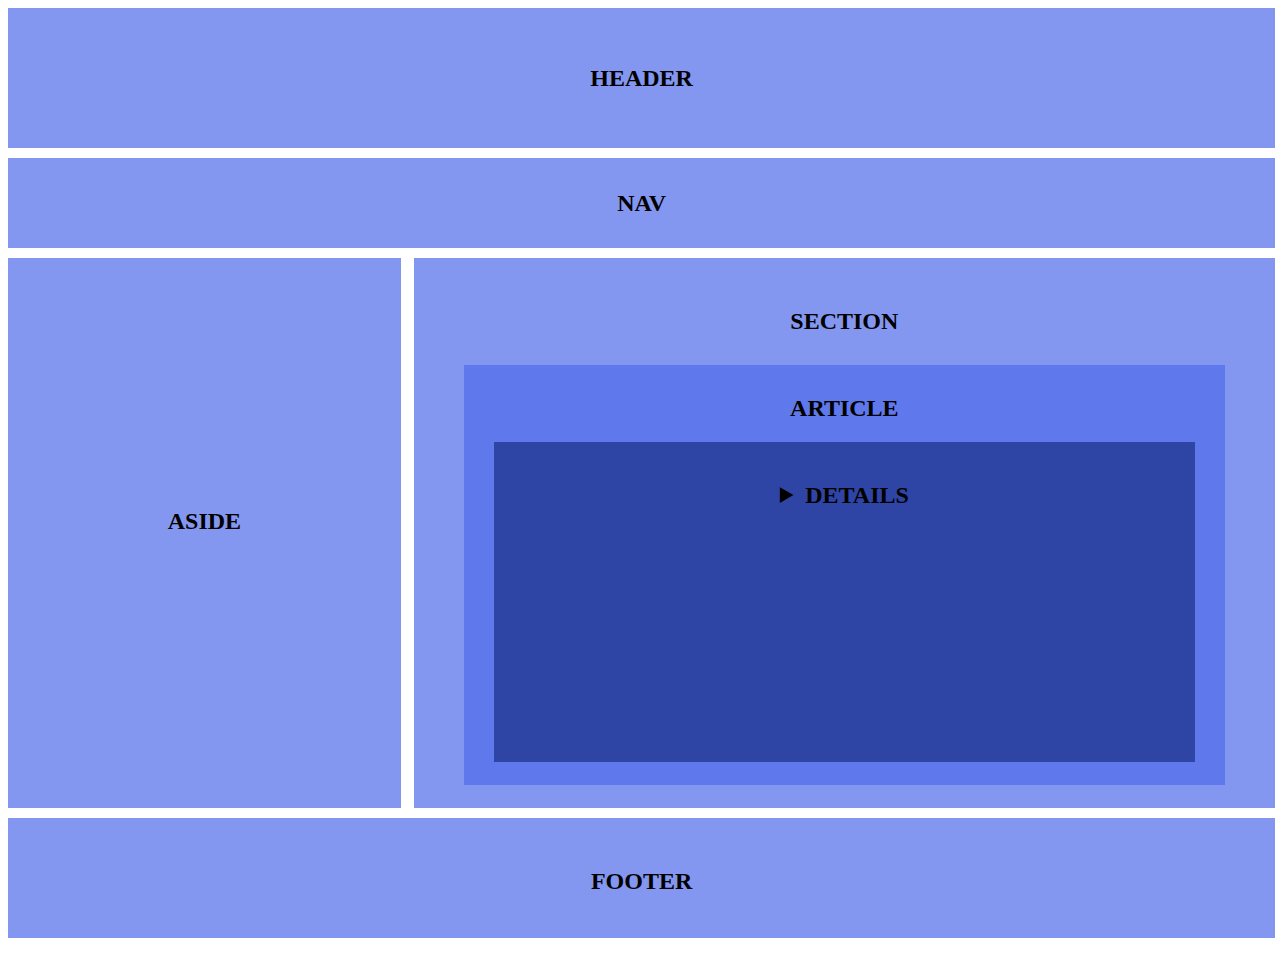
<file: tp1.2/index.html>
<!DOCTYPE html>
<html lang="en">
<head>
    <link rel="stylesheet" type="text/css" href="style.css" />
    <meta charset="UTF-8">
    <meta name="viewport" content="width=device-width, initial-scale=1.0">
    <title>Document</title>
</head>
<body>
    <div class=”wrapper “> 
        <header class="header">
            <div class="headerText">HEADER</div>
            <nav class="nav">NAV</nav>
        </header>
        <!--En este caso uso las clases, pero no hacen falta, se usan los nombres directamente en el css en la myoría de estos casos-->
        
        <div class="content">
            <aside class="aside">ASIDE</aside>
            <section class="section">SECTION
                <article class="article">ARTICLE
                    <details class="details">
                        <summary class="sumary">DETAILS</summary>
                        <p>SUMARY</p>
                      </details>
                    </article>
            </section>
        </div>
        
        <footer class = "footer">FOOTER</footer>
    </div> 
</body>
</html>
</file>
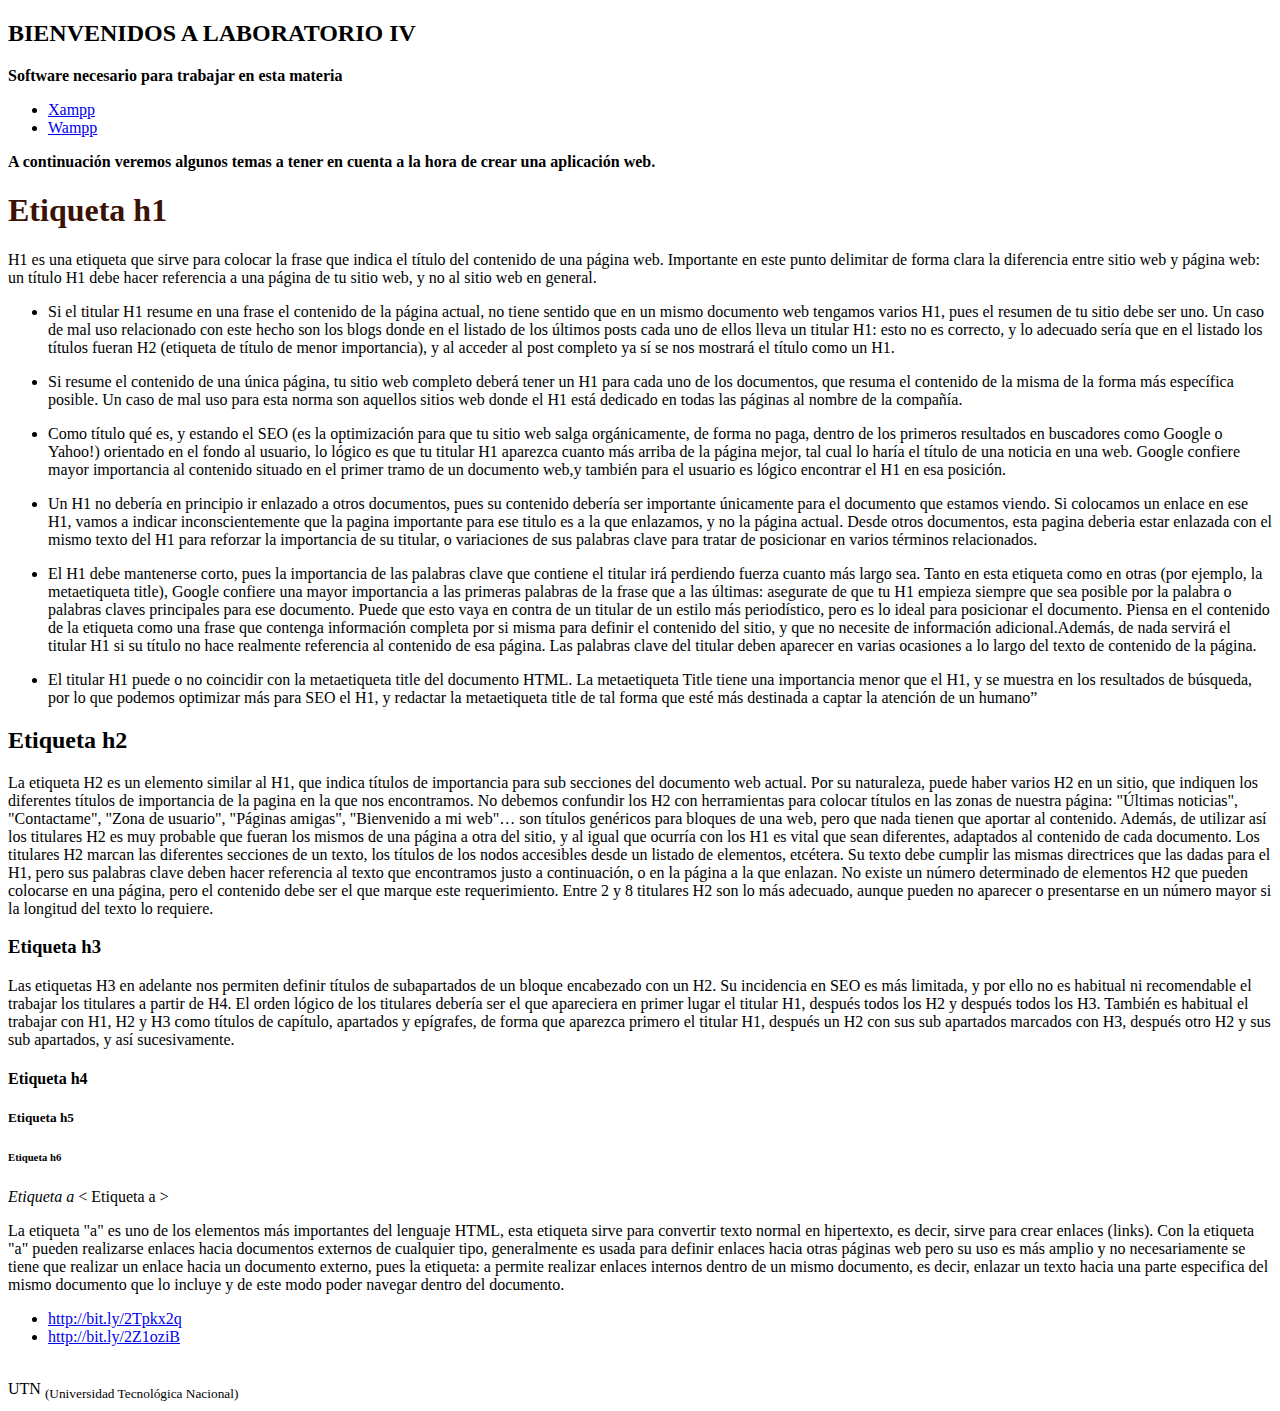
<file: tp1/index.html>
<!DOCTYPE html>
<html lang="en">
    <head>
        <meta charset="UTF-8" />
        <meta name="viewport" content="width=device-width, initial-scale=1.0" />
        
        <title>
            LABORATORIO IV 2019
        </title>
        <style>
            h1 {
                color: rgb(59, 18, 3);
            }
        </style>
    </head>
    <body>
        <header>
            <h2>BIENVENIDOS A LABORATORIO IV</h2>
            <strong>
                Software necesario para trabajar en esta materia
            </strong>
            <nav>
                <ul>
                    <li>
                        <a href="https://www.apachefriends.org/es/index.html"
                            >Xampp</a
                        >
                    </li>
                    <li>
                        <a href="https://www.apachefriends.org/es/index.html"
                            >Wampp</a
                        >
                    </li>
                </ul>
            </nav>
        </header>
        <content>
            <div>
                <strong
                    ><p>
                        A continuación veremos algunos temas a tener en cuenta
                        a la hora de crear una aplicación web.
                    </p></strong
                >
                <h1>Etiqueta h1</h1>
                <p>
                    H1 es una etiqueta que sirve para colocar la frase que
                    indica el título del contenido de una página web. Importante
                    en este punto delimitar de forma clara la diferencia entre
                    sitio web y página web: un título H1 debe hacer referencia a
                    una página de tu sitio web, y no al sitio web en general.
                </p>
            </div>
            <div>
                <ul>
                    <li>
                        <p>
                            Si el titular H1 resume en una frase el contenido de
                            la página actual, no tiene sentido que en un mismo
                            documento web tengamos varios H1, pues el resumen de
                            tu sitio debe ser uno. Un caso de mal uso
                            relacionado con este hecho son los blogs donde en el
                            listado de los últimos posts cada uno de ellos lleva
                            un titular H1: esto no es correcto, y lo adecuado
                            sería que en el listado los títulos fueran H2
                            (etiqueta de título de menor importancia), y al
                            acceder al post completo ya sí se nos mostrará el
                            título como un H1.
                        </p>
                    </li>
                    <li>
                        <p>
                            Si resume el contenido de una única página, tu sitio
                            web completo deberá tener un H1 para cada uno de los
                            documentos, que resuma el contenido de la misma de
                            la forma más específica posible. Un caso de mal uso
                            para esta norma son aquellos sitios web donde el H1
                            está dedicado en todas las páginas al nombre de la
                            compañía.
                        </p>
                    </li>
                    <li>
                        <p>
                            Como título qué es, y estando el SEO (es la
                            optimización para que tu sitio web salga
                            orgánicamente, de forma no paga, dentro de los
                            primeros resultados en buscadores como Google o
                            Yahoo!) orientado en el fondo al usuario, lo lógico
                            es que tu titular H1 aparezca cuanto más arriba de
                            la página mejor, tal cual lo haría el título de una
                            noticia en una web. Google confiere mayor
                            importancia al contenido situado en el primer tramo
                            de un documento web,y también para el usuario es
                            lógico encontrar el H1 en esa posición.
                        </p>
                    </li>
                    <li>
                        <p>
                            Un H1 no debería en principio ir enlazado a otros
                            documentos, pues su contenido debería ser importante
                            únicamente para el documento que estamos viendo. Si
                            colocamos un enlace en ese H1, vamos a indicar
                            inconscientemente que la pagina importante para ese
                            titulo es a la que enlazamos, y no la página actual.
                            Desde otros documentos, esta pagina deberia estar
                            enlazada con el mismo texto del H1 para reforzar la
                            importancia de su titular, o variaciones de sus
                            palabras clave para tratar de posicionar en varios
                            términos relacionados.
                        </p>
                    </li>
                    <li>
                        <p>
                            El H1 debe mantenerse corto, pues la importancia de
                            las palabras clave que contiene el titular irá
                            perdiendo fuerza cuanto más largo sea. Tanto en esta
                            etiqueta como en otras (por ejemplo, la metaetiqueta
                            title), Google confiere una mayor importancia a las
                            primeras palabras de la frase que a las últimas:
                            asegurate de que tu H1 empieza siempre que sea
                            posible por la palabra o palabras claves principales
                            para ese documento. Puede que esto vaya en contra de
                            un titular de un estilo más periodístico, pero es lo
                            ideal para posicionar el documento. Piensa en el
                            contenido de la etiqueta como una frase que contenga
                            información completa por si misma para definir el
                            contenido del sitio, y que no necesite de
                            información adicional.Además, de nada servirá el
                            titular H1 si su título no hace realmente referencia
                            al contenido de esa página. Las palabras clave del
                            titular deben aparecer en varias ocasiones a lo
                            largo del texto de contenido de la página.
                        </p>
                    </li>
                    <li>
                        <p>
                            El titular H1 puede o no coincidir con la
                            metaetiqueta title del documento HTML. La
                            metaetiqueta Title tiene una importancia menor que
                            el H1, y se muestra en los resultados de búsqueda,
                            por lo que podemos optimizar más para SEO el H1, y
                            redactar la metaetiqueta title de tal forma que esté
                            más destinada a captar la atención de un humano”
                        </p>
                    </li>
                </ul>
            </div>
            <div>
                <h2>Etiqueta h2</h2>
                <p>
                    La etiqueta H2 es un elemento similar al H1, que indica
                    títulos de importancia para sub secciones del documento web
                    actual. Por su naturaleza, puede haber varios H2 en un
                    sitio, que indiquen los diferentes títulos de importancia de
                    la pagina en la que nos encontramos. No debemos confundir
                    los H2 con herramientas para colocar títulos en las zonas de
                    nuestra página: "Últimas noticias", "Contactame", "Zona de
                    usuario", "Páginas amigas", "Bienvenido a mi web"… son
                    títulos genéricos para bloques de una web, pero que nada
                    tienen que aportar al contenido. Además, de utilizar así los
                    titulares H2 es muy probable que fueran los mismos de una
                    página a otra del sitio, y al igual que ocurría con los H1
                    es vital que sean diferentes, adaptados al contenido de cada
                    documento. Los titulares H2 marcan las diferentes secciones
                    de un texto, los títulos de los nodos accesibles desde un
                    listado de elementos, etcétera. Su texto debe cumplir las
                    mismas directrices que las dadas para el H1, pero sus
                    palabras clave deben hacer referencia al texto que
                    encontramos justo a continuación, o en la página a la que
                    enlazan. No existe un número determinado de elementos H2 que
                    pueden colocarse en una página, pero el contenido debe ser
                    el que marque este requerimiento. Entre 2 y 8 titulares H2
                    son lo más adecuado, aunque pueden no aparecer o presentarse
                    en un número mayor si la longitud del texto lo requiere.
                </p>
            </div>
            <di>
                <h3>Etiqueta h3</h3>
                <p>
                    Las etiquetas H3 en adelante nos permiten definir títulos
                    de subapartados de un bloque encabezado con un H2. Su
                    incidencia en SEO es más limitada, y por ello no es habitual
                    ni recomendable el trabajar los titulares a partir de H4. El
                    orden lógico de los titulares debería ser el que apareciera
                    en primer lugar el titular H1, después todos los H2 y
                    después todos los H3. También es habitual el trabajar con
                    H1, H2 y H3 como títulos de capítulo, apartados y epígrafes,
                    de forma que aparezca primero el titular H1, después un H2
                    con sus sub apartados marcados con H3, después otro H2 y sus
                    sub apartados, y así sucesivamente.
                </p>
            </di>
            <div>
                <h4>Etiqueta h4</h4>
                <h5>Etiqueta h5</h5>
                <h6>Etiqueta h6</h6>
                <em>Etiqueta a </em>
                &lt Etiqueta a &gt 
                <p>
                    La etiqueta "a" es uno de los elementos más importantes del
                    lenguaje HTML, esta etiqueta sirve para convertir texto
                    normal en hipertexto, es decir, sirve para crear enlaces
                    (links). Con la etiqueta "a" pueden realizarse enlaces hacia
                    documentos externos de cualquier tipo, generalmente es usada
                    para definir enlaces hacia otras páginas web pero su uso es
                    más amplio y no necesariamente se tiene que realizar un
                    enlace hacia un documento externo, pues la etiqueta: a
                    permite realizar enlaces internos dentro de un mismo
                    documento, es decir, enlazar un texto hacia una parte
                    especifica del mismo documento que lo incluye y de este modo
                    poder navegar dentro del documento.
                </p>
                <ul>
                    <li><a href="http://bit.ly/2Tpkx2q">http://bit.ly/2Tpkx2q</a></li>
                    <li><a href="http://bit.ly/2Z1oziB">http://bit.ly/2Z1oziB</a></li>
                </ul>
            </div>
        </content>
        <br>
        <footer>UTN <sub>(Universidad Tecnológica Nacional)</sub></footer>
    </body>
</html>
</file>
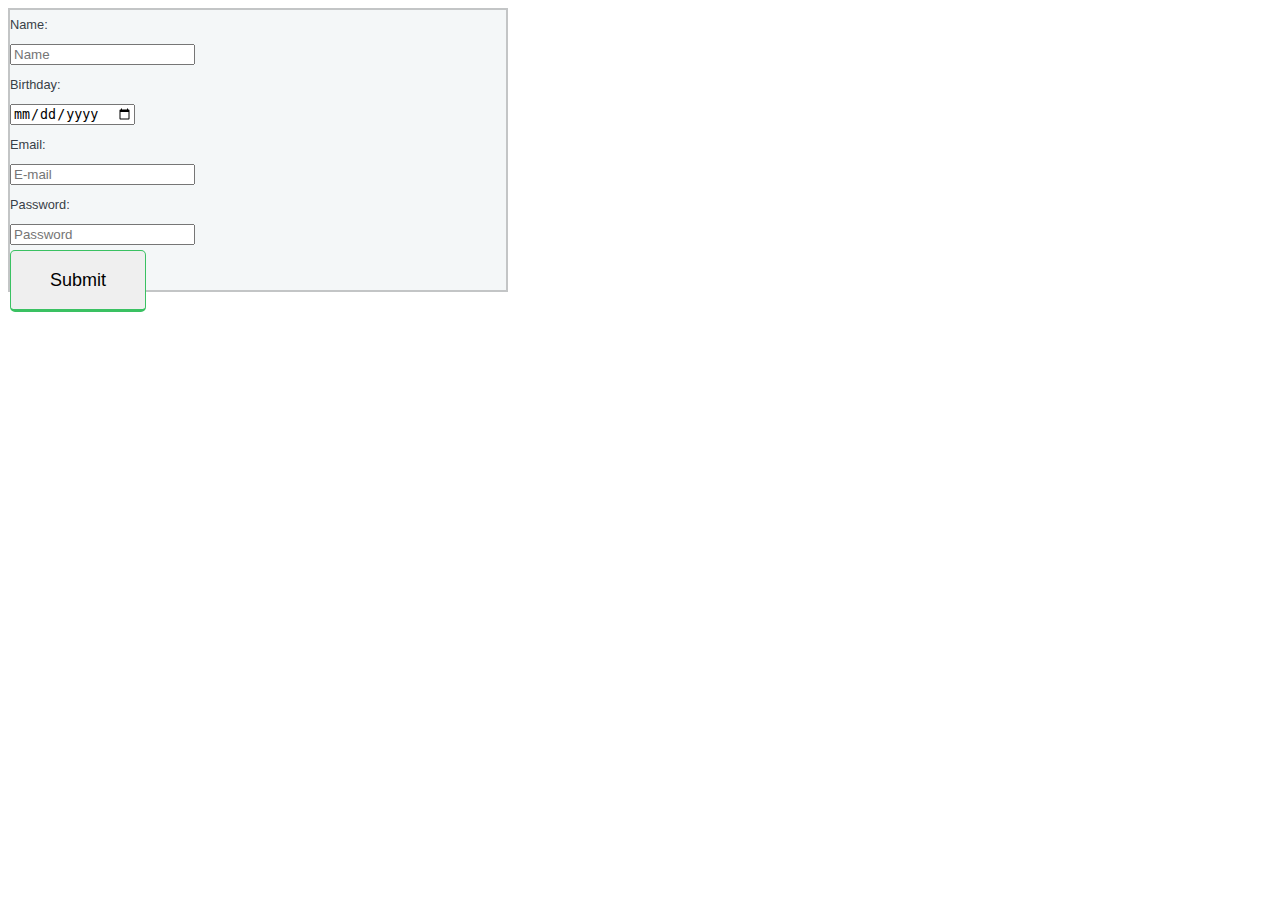
<file: tp2/index.html>
<!DOCTYPE html>
<html lang="en">
<head>
    <meta charset="UTF-8">
    <meta name="viewport" content="width=device-width, initial-scale=1.0">
    <link href="baseStyle.css" rel= "stylesheet" type="text/css">
    <title>Document</title>
</head>
<body>
    <form action="ejemplo.php" method="GET">
        <div class="number">
            <label>Name: <input type="text" id="name" placeholder="Name"/></label>
            <label>Birthday: <input type="date" id="birthday" placeholder="Birthday"/></label>
            <label> Email: <input type="email" id="email" placeholder="E-mail"/></label>
            <label>Password: <input type="password" id="password" placeholder="Password"/></label>
            <button>Submit</button>
        </div>
    </form>
</body>
</html>
</file>
<file: tp1.2/style.css>
* {
	text-align: center;
	margin-bottom: 10px;
	width: 100%;
    box-sizing: border-box;
    font-weight: bolder;
    font-size: x-large;
    
}

.wrapper {
    width: 99%;
	margin: 0 auto;
}

header { 
    height: 240px; 
    width: 99%;
}

.headerText{
    line-height: 140px;
    height: 140px;
    width: 100%;   
    background-color: #8397f0; 
}

nav { 
    line-height: 90px;
    height: 90px;
    width: 100%; 
    background-color: #8397f0; 
}

.content{
    width: 99%;
    height: 550px;
}

aside { 
    width: 31%; 
    background-color: #8397f0; 
    float: left; 
    height: 550px;  
    padding-top: 250px;
}

section	{ 
    width: 68%;
    background-color: #8397f0; 
    float: right; 
    height: 550px; 
    padding: 50px;   
}

article { 
    height: 420px;
    background-color: #5f79ec; 
    padding: 30px;
    margin-top: 30px;
}


details { 
    height: 320px; 
    background-color: #2f45a5; 
    margin-top: 20px;
    padding: 40px;
}

footer { 
    height: 120px; 
    background-color: #8397f0; 
    float: left; 
    padding: 50px; 
    width: 99%;
}
</file>
<file: tp2/baseStyle.css>
*, *:before, *:after {
    -moz-box-sizing: border-box;
    -webkit-box-sizing: border-box;
    box-sizing: border-box;
  }
  
  body {
    font-family: 'Nunito', sans-serif;
    color: #384047;
  }
  
  form {
    max-width: 500px;
    background: #f4f7f8;
    border: 2px solid rgba(0, 0, 0, 0.2);
  }
  
  h1 {
    margin: 0 0 10px 0;
    text-align: center;
  }
  
  textarea{
      min-height: 50px;
      max-height: 200px;
      margin-bottom: 5px; 
  }
    
  button {
    padding: 19px 39px 18px 39px;
    font-size: 18px;
    font-style: normal;
    border-radius: 5px;
    border: 1px solid #3ac162;
    border-width: 1px 1px 3px;
    box-shadow: 0 -1px 0 rgba(255,255,255,0.1) inset;
  }

  button:hover{
      background-color: #48a564;
  }
  
  label {
    display: contents;
    margin-bottom: 8px;
  }

  .number {
    height: 30px;
    width: 30px;
    display: inline-block;
    font-size: 0.8em;
    margin-right: 4px;
    line-height: 30px;
    text-align: center;
    text-shadow: 0 1px 0 rgba(255,255,255,0.2);
  }

  @media screen and (min-width: 500px) {
  
    form {
      max-width: 500px;
    }
  
  }
</file>
